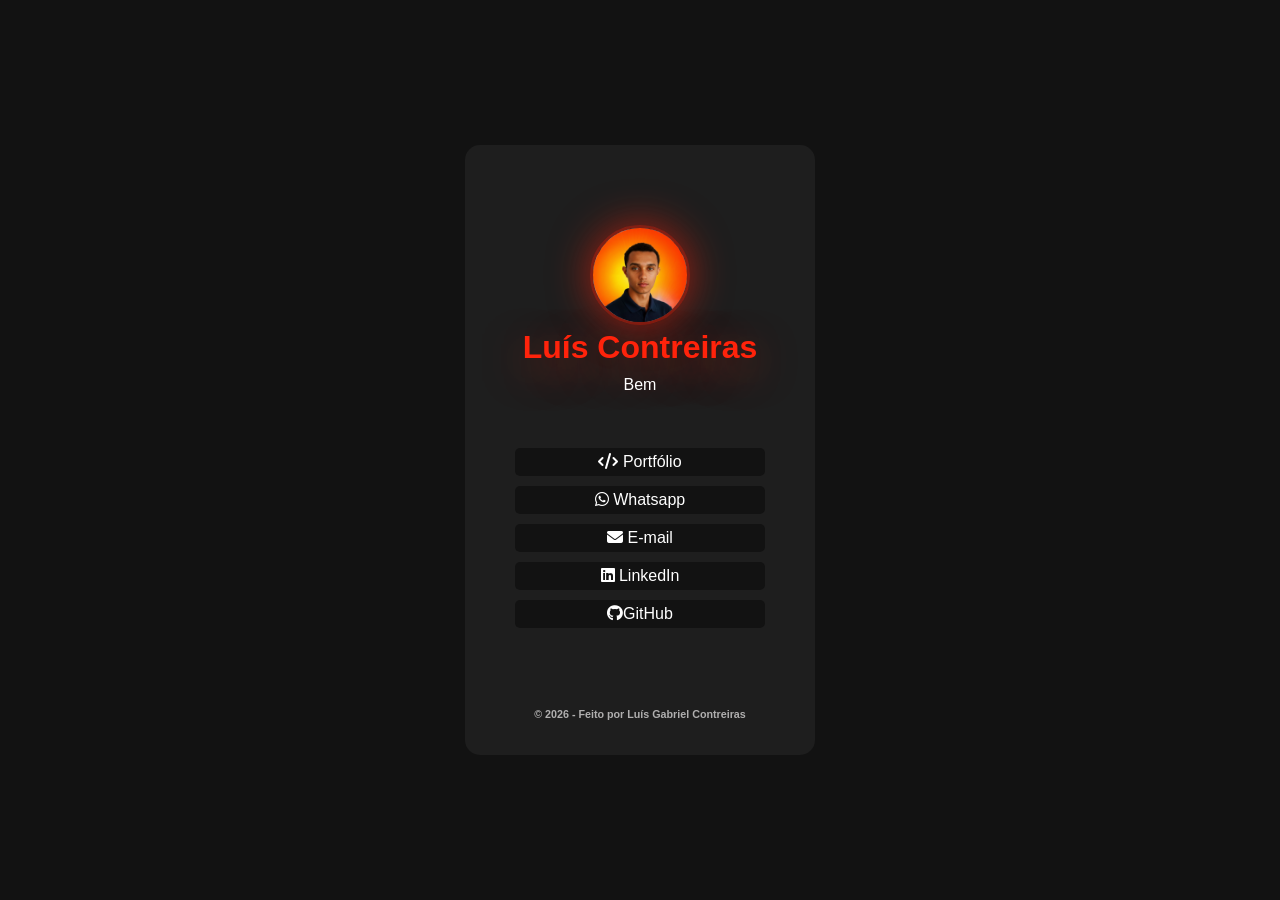
<file: index.html>
<!DOCTYPE html>
<html lang="pt-br">

<head>
    <meta charset="UTF-8">
    <meta name="viewport" content="width=device-width, initial-scale=1.0">
    <title>Meus Links</title>
    <link rel="stylesheet" href="styletree.css">
    <link rel="stylesheet" href="https://cdnjs.cloudflare.com/ajax/libs/font-awesome/6.4.0/css/all.min.css">
    
</head>

<body>
    <div class="container">
        <img src="img/Logotipo1.png" alt="Logotipo" class="profile">
        <h1>Luís Contreiras</h1>
        <p class="subtitle" id="typing-text">Bem vindo ao meu Linktree!</p>

        <div class="contact-item">
            <i class="fa-solid fa-code"></i> <a href="https://luiscontreiras.github.io/Meu-Portfolio/" target="_blank"> Portfólio</a>
        </div>

        <div class="contact-item">
            <i class="fab fa-whatsapp"></i> <a href="https://wa.me/5567992275161" target="_blank"> Whatsapp</a>
        </div>
        <div class="contact-item"><i class="fas fa-envelope"></i> <a
                href="mailto:contreiras1308@gmail.com">E-mail</a></div>
        <div class="contact-item"><i class="fab fa-linkedin"></i> <a
                href="https://www.linkedin.com/in/luís-gabriel-contreiras-6002b6381" target="_blank">LinkedIn</a></div>
        <div class="contact-item"><i class="fab fa-github"></i><a href="https://github.com/LuisContreiras"
                target="_blank">GitHub</a></div>



        <footer>
            <div class="footer-content">
                <h6> &copy; 2026 - Feito por Luís Gabriel Contreiras</h6>
            </div>
        </footer>

        <script>
document.addEventListener("DOMContentLoaded", () => {
    const textElement = document.getElementById("typing-text");
    const textToType = "Bem vindo ao meu Linktree!";
    let index = 0;
    let isDeleting = false;

    function typeEffect() {
        if (!textElement) return;

        if (isDeleting) {
            textElement.textContent = textToType.substring(0, index - 1);
            index--;
        } else {
            textElement.textContent = textToType.substring(0, index + 1);
            index++;
        }

        let typingSpeed = isDeleting ? 80 : 120;

        if (!isDeleting && index === textToType.length) {
            isDeleting = true;
            typingSpeed = 2000;
        } else if (isDeleting && index === 0) {
            isDeleting = false;
            typingSpeed = 600;
        }

        setTimeout(typeEffect, typingSpeed);
    }

    setTimeout(typeEffect, 800);
});


        </script>

</body>


</html>
</file>
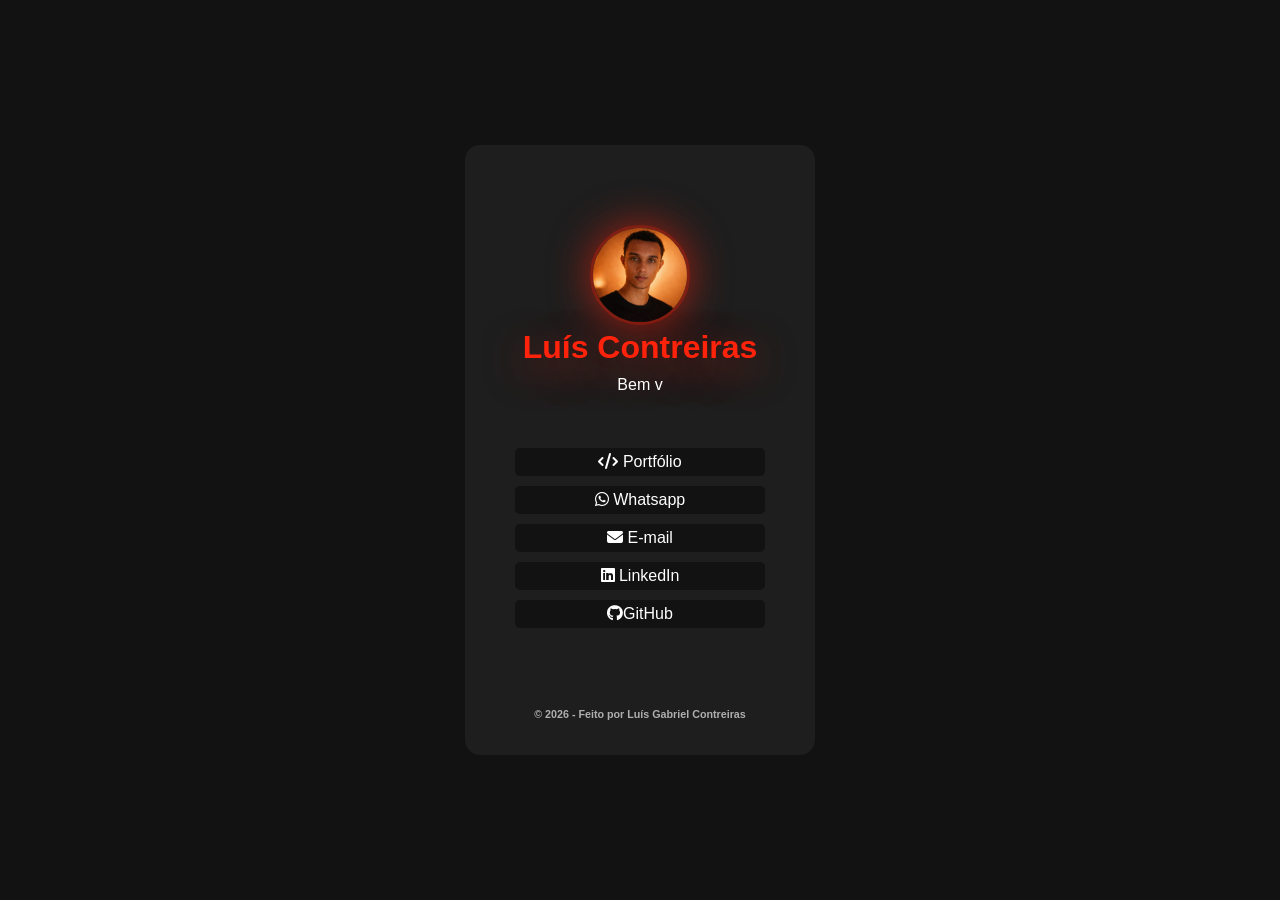
<file: linktree/index.html>
<!DOCTYPE html>
<html lang="pt-br">

<head>
    <meta charset="UTF-8">
    <meta name="viewport" content="width=device-width, initial-scale=1.0">
    <title>Meus Links</title>
    <link rel="stylesheet" href="styletree.css">
    <link rel="stylesheet" href="https://cdnjs.cloudflare.com/ajax/libs/font-awesome/6.4.0/css/all.min.css">
    
</head>

<body>
    <div class="container">
        <img src="img/Logotipo.png" alt="Logotipo" class="profile">
        <h1>Luís Contreiras</h1>
        <p class="subtitle" id="typing-text">Bem vindo ao meu Linktree!</p>

        <div class="contact-item">
            <i class="fa-solid fa-code"></i> <a href="https://luiscontreiras.github.io/Meu-Portfolio/" target="_blank"> Portfólio</a>
        </div>

        <div class="contact-item">
            <i class="fab fa-whatsapp"></i> <a href="https://wa.me/5567992275161" target="_blank"> Whatsapp</a>
        </div>
        <div class="contact-item"><i class="fas fa-envelope"></i> <a
                href="mailto:contreiras1308@gmail.com">E-mail</a></div>
        <div class="contact-item"><i class="fab fa-linkedin"></i> <a
                href="https://www.linkedin.com/in/luís-gabriel-contreiras-6002b6381" target="_blank">LinkedIn</a></div>
        <div class="contact-item"><i class="fab fa-github"></i><a href="https://github.com/LuisContreiras"
                target="_blank">GitHub</a></div>



        <footer>
            <div class="footer-content">
                <h6> &copy; 2026 - Feito por Luís Gabriel Contreiras</h6>
            </div>
        </footer>

        <script>
document.addEventListener("DOMContentLoaded", () => {
    const textElement = document.getElementById("typing-text");
    const textToType = "Bem vindo ao meu Linktree!";
    let index = 0;
    let isDeleting = false;

    function typeEffect() {
        if (!textElement) return;

        if (isDeleting) {
            textElement.textContent = textToType.substring(0, index - 1);
            index--;
        } else {
            textElement.textContent = textToType.substring(0, index + 1);
            index++;
        }

        let typingSpeed = isDeleting ? 80 : 120;

        if (!isDeleting && index === textToType.length) {
            isDeleting = true;
            typingSpeed = 2000;
        } else if (isDeleting && index === 0) {
            isDeleting = false;
            typingSpeed = 600;
        }

        setTimeout(typeEffect, typingSpeed);
    }

    setTimeout(typeEffect, 800);
});


        </script>

</body>

</html>
</file>
<file: styletree.css>
:root{
    --primary-color: #ff230b;
    --bg-color: #121212;
    --card-bg: #1e1e1e;
    --text-color: #ffffff;
} 
*{
    margin: 0;
    padding: 0;
    box-sizing: border-box;
    scroll-behavior: smooth;
}
body{
    font-family: 'Inter', sans-serif;
    background: #121212;
    color:var(--text-color);
    height: 100vh;
    display: flex;
    align-items: center;
    justify-content: center;
}
h1{
    color: #ff230b;
   text-shadow:  0 10px 40px rgba(243, 50, 24, 0.6);
}
.container{
    background-color: var(--card-bg);
    border-radius: 15px;
    padding: 10px;
    text-align: center;
    min-width: 80px;
    width: 350px;
    height: 610px;
}
.profile{
    margin-top: 70px;
    width: 100px;
    height: 100px;
    border-radius: 50%;
    object-fit: cover;
    border: 3px solid rgba(227, 32, 10, 0.5);
    box-shadow: 0 0 40px rgba(255, 35, 11, 0.6);
    animation: flutuar 4s ease-in-out infinite;
}
@keyframes flutuar{
     0%,
    100% {
        transform: translateY(0);
    }
    50% {
        transform: translateY(-15px);
    }
}

.contact-item{
    display: block;
    align-items: center;
    justify-content: space-around;
    padding: 5px 10px;
    border-radius: 5px;
    margin: 10px 40px;
    background-color: #121212;
    cursor: pointer;
}
.contact-item:hover{ 
    transform: translateY(1.5px);
    box-shadow: 0 0px 20px rgba(255, 14, 14, 0.5);
}
.contact-item i{
    position: flex;
    align-items: center;

}
.contact-item a {
    color: #ffffff;
    text-align: center;
    text-decoration: none;
}

.subtitle{
    min-height: 1.4em;
    display: block;
    margin-bottom: 50px;
    margin-top: 10px;
}

footer h6{
    margin-top: 80px;
    margin-bottom: 1px;
    color: #b0afaf;

}

@media screen and (max-width:360px){
    
    .container{
        display: inline-block;
        margin: 15px;
        height: 90%;
        width: 80%;
    }

    footer h6{
    margin-top: 30px;
    margin-bottom: 1px
}

}
</file>
<file: linktree/styletree.css>
:root{
    --primary-color: #ff230b;
    --bg-color: #121212;
    --card-bg: #1e1e1e;
    --text-color: #ffffff;
} 
*{
    margin: 0;
    padding: 0;
    box-sizing: border-box;
    scroll-behavior: smooth;
}
body{
    font-family: 'Inter', sans-serif;
    background: #121212;
    color:var(--text-color);
    height: 100vh;
    display: flex;
    align-items: center;
    justify-content: center;
}
h1{
    color: #ff230b;
   text-shadow:  0 10px 40px rgba(243, 50, 24, 0.6);
}
.container{
    background-color: var(--card-bg);
    border-radius: 15px;
    padding: 10px;
    text-align: center;
    min-width: 80px;
    width: 350px;
    height: 610px;
}
.profile{
    margin-top: 70px;
    width: 100px;
    height: 100px;
    border-radius: 50%;
    object-fit: cover;
    border: 3px solid rgba(227, 32, 10, 0.5);
    box-shadow: 0 0 40px rgba(255, 35, 11, 0.6);
    animation: flutuar 4s ease-in-out infinite;
}
@keyframes flutuar{
     0%,
    100% {
        transform: translateY(0);
    }
    50% {
        transform: translateY(-15px);
    }
}

.contact-item{
    display: block;
    align-items: center;
    justify-content: space-around;
    padding: 5px 10px;
    border-radius: 5px;
    margin: 10px 40px;
    background-color: #121212;
    cursor: pointer;
}
.contact-item:hover{ 
    transform: translateY(1.5px);
    box-shadow: 0 0px 20px rgba(255, 14, 14, 0.5);
}
.contact-item i{
    position: flex;
    align-items: center;

}
.contact-item a {
    color: #ffffff;
    text-align: center;
    text-decoration: none;
}

.subtitle{
    min-height: 1.4em;
    display: block;
    margin-bottom: 50px;
    margin-top: 10px;
}

footer h6{
    margin-top: 80px;
    margin-bottom: 1px;
    color: #b0afaf;

}

@media screen and (max-width:360px){
    
    .container{
        display: inline-block;
        margin: 15px;
        height: 90%;
        width: 80%;
    }

    footer h6{
    margin-top: 30px;
    margin-bottom: 1px
}

}
</file>
